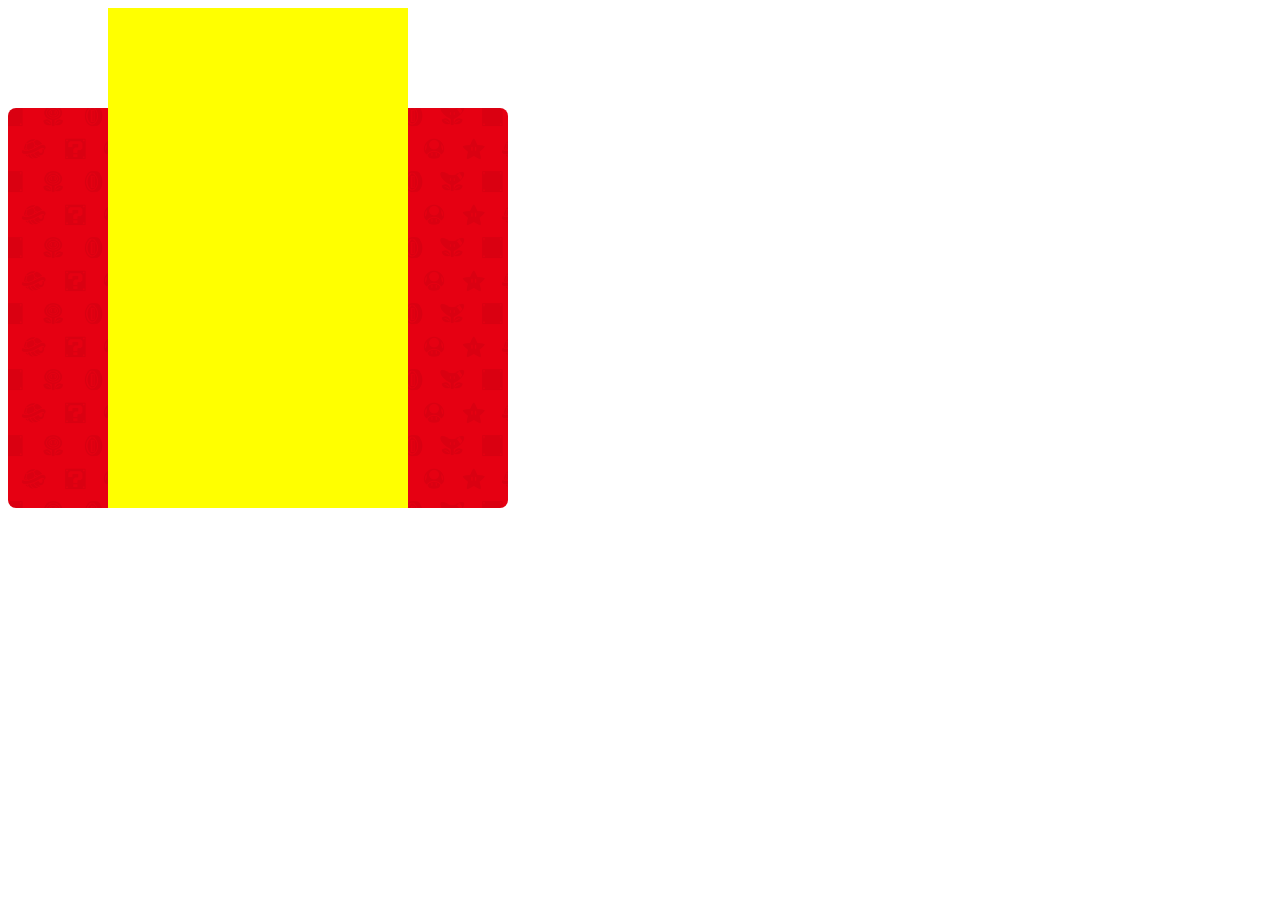
<file: test.html>
<!DOCTYPE html>
<html lang="en">
<head>
    <meta charset="UTF-8">
    <meta http-equiv="X-UA-Compatible" content="IE=edge">
    <meta name="viewport" content="width=device-width, initial-scale=1.0">
    <title>Document</title>
    <style>

        .a-tag {
            display: block;
            width: 500px;
            height: 500px;
            display: flex;
            align-items: flex-end;
        }
        .container {
            width: 500px;
            height: 400px;
            background-color: pink;
            display: flex;
            justify-content: center;
            align-items: flex-end;
            background-image: url(img/Rectangle\ 801.png);
            border-radius: 8px;
        }
        .img {
            width: 300px;
            height: 500px;
            background-color: yellow;
        }
    </style>
</head>
<body>
    <a href="#" class="a-tag">
        <div class="container">
            <div class="img"></div>
        </div>
    </a>
</body>
</html>
</file>
